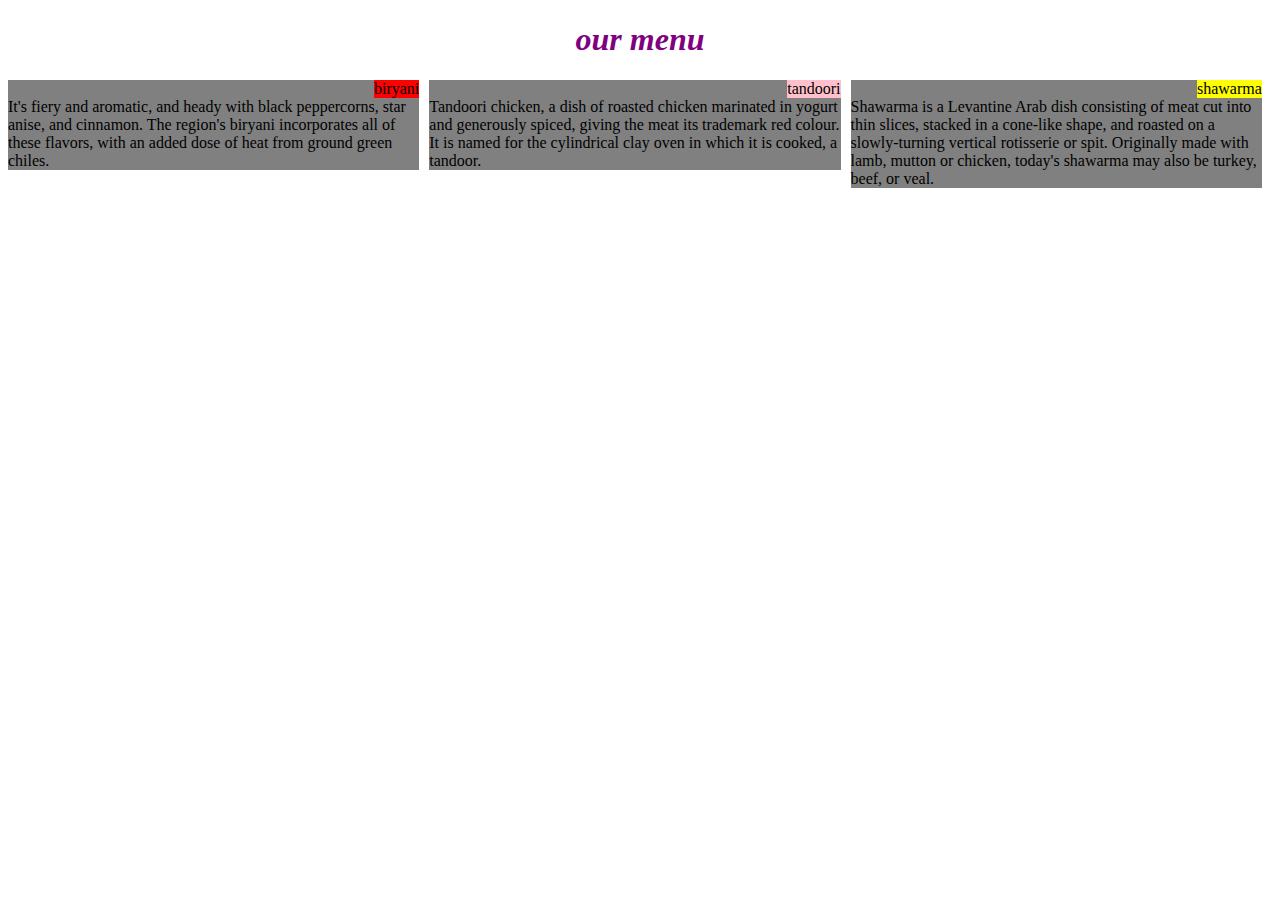
<file: container/index.html>
<!doctype html>
<html >
<head>
	<meta charset="utf-8">
	<meta name="vieport" content="width=device-width intial-scale=1">
	<title>coursera assignment</title>
	<link rel="stylesheet" href="css/style.css">
</head>
<body>
	<h1>our menu</h1>
	<div class="row">
		<div class="col-lg-4 col-md-6">
			<div class="p">
			<section id="a">
				biryani
			</section >
			<p>
				It's fiery and aromatic, and heady with black peppercorns, star anise, and cinnamon. The region's biryani incorporates all of these flavors, with an added dose of heat from ground green chiles.
			</p>
		   </div>
		   </div>
		   <div class="col-lg-4 col-md-6">
		   <div class="p">
		   <section id="b">
			   tandoori
			</section>
			<p>
				Tandoori chicken, a dish of roasted chicken marinated in yogurt and generously spiced, giving the meat its trademark red colour. It is named for the cylindrical clay oven in which it is cooked, a tandoor.
		   </p>
		   </div>
		   </div>
		   <div class="col-lg-4 col-md-6 col-md-12">
		   	<div class="p">
			<section id="c">
				shawarma
			</section>

			<p>
			  Shawarma is a Levantine Arab dish consisting of meat cut into thin slices, stacked in a cone-like shape, and roasted on a slowly-turning vertical rotisserie or spit. Originally made with lamb, mutton or chicken, today's shawarma may also be turkey, beef, or veal.	
			</p>
		   </div>
		   </div>
		   
</div>
</body>
</html>
</file>
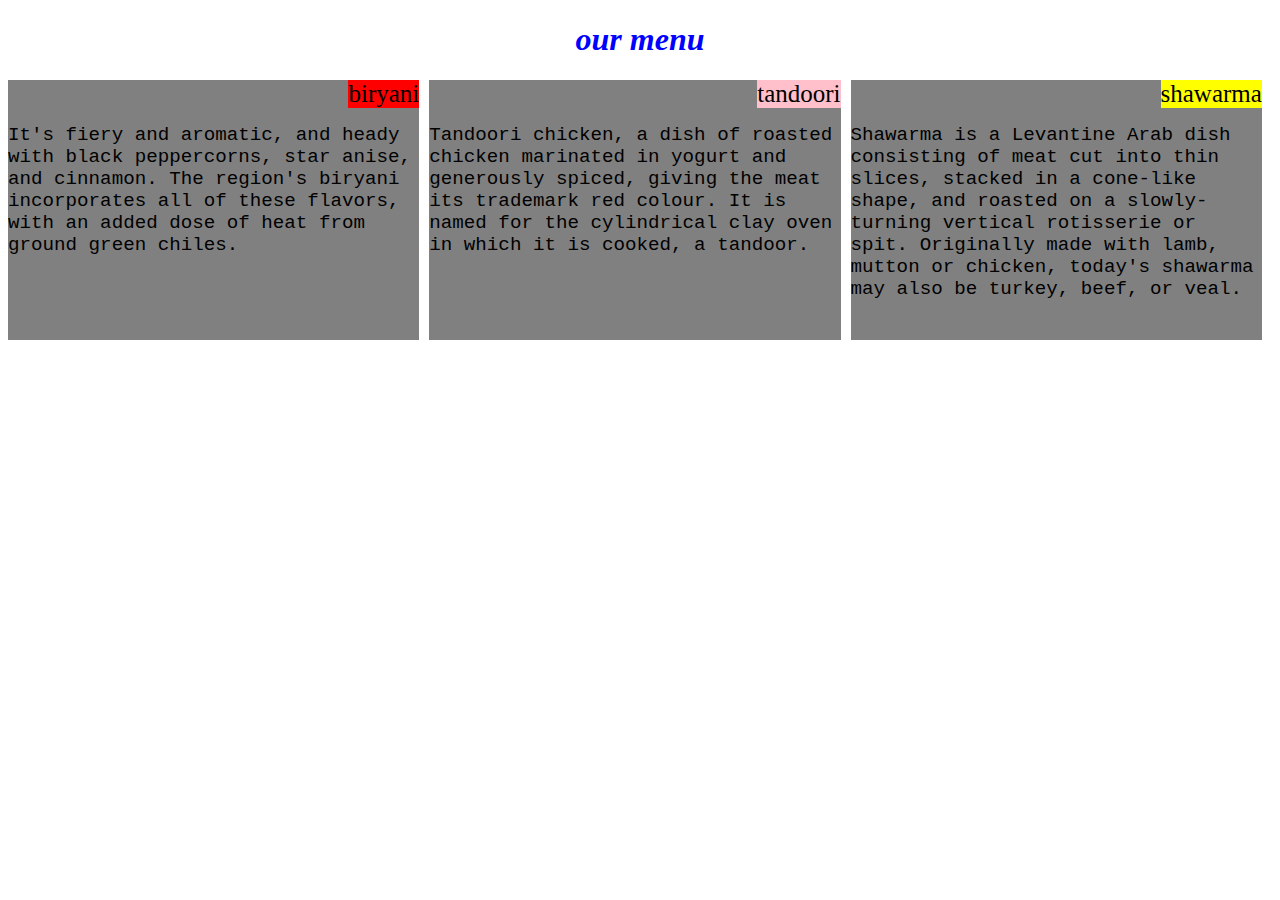
<file: week-2-assignment/index.html>
<!doctype html>
<html >
<head>
	<meta charset="utf-8">
	<meta name="viewport" content="width=device-width, intial-scale=1">
	<title>coursera assignment</title>
	<link rel="stylesheet" href="css/style.css">
</head>
<body>
	<h1>our menu</h1>
	<div class="row">
		<div class="col-lg-4 col-md-6 col-sm-12">
			<div class="p">
			<section id="a">
				biryani
			</section >
			<p>
				It's fiery and aromatic, and heady with black peppercorns, star anise, and cinnamon. The region's biryani incorporates all of these flavors, with an added dose of heat from ground green chiles.
			</p>
		   </div>
		   </div>
		   <div class="col-lg-4 col-md-6 col-sm-12">
		   <div class="p">
		   <section id="b">
			   tandoori
			</section>
			<p>
				Tandoori chicken, a dish of roasted chicken marinated in yogurt and generously spiced, giving the meat its trademark red colour. It is named for the cylindrical clay oven in which it is cooked, a tandoor.
		   </p>
		   </div>
		   </div>
		   <div class="col-lg-4 col-md-6 col-md-12 col-sm-12">
		   	<div class="p">
			<section id="c">
				shawarma
			</section>

			<p>
			  Shawarma is a Levantine Arab dish consisting of meat cut into thin slices, stacked in a cone-like shape, and roasted on a slowly-turning vertical rotisserie or spit. Originally made with lamb, mutton or chicken, today's shawarma may also be turkey, beef, or veal.	
			</p>
		   </div>
		   </div>
		   
</div>
</body>
</html>
</file>
<file: container/css/style.css>
*{
	box-sizing:border-box;
}
h1
{
	color:purple;
	font-style: italic;
	text-align: center;
}
.row
{
  width:100%;
}
p
{
 
 clear:right;
 text-align: left;
}

.p{
 background-color:gray;
 margin-right: 10px;

 }
#a
{
   
  float:right;
  background-color: red;
  }
#b
{
  
  float:right;
  background-color: pink;
  
  
}
#c
{
  
  float:right;
  background-color: yellow;
  
  
}
@media(min-width:992px)
{
	.col-lg-4
	{
      float:left;
      margin-bottom: 10px;
    }
    .col-lg-4
    {
    	width:33.33%;
    }
}
@media(min-width:770px) and (max-width:991px)
{
	.col-md-6 ,.col-md-12
	{
      float:left;
      margin-bottom: 10px;
    }
    .col-md-6
    {
    	width:50%;
    }
    .col-md-12
    {
    	width:100%;
    }
}
</file>
<file: week-2-assignment/css/style.css>
*{
	box-sizing:border-box;
}
h1
{
	color:blue;
	font-style: italic;
	text-align: center;
}
.row
{
  width:100%;
}
p
{
 clear:right;
 text-align: left;
 font-family:"Lucida Console", "Courier New", monospace;
 font-size: 120%;
 position:absolute;
 top:25px;

 }

.p{
 background-color:gray;
 margin-right: 10px;
 height:260px;
 position:relative;
 
 }
#a
{
  position: absolute;
  font-size: 25px;
  right:0px;
  height:28px;
  background-color: red;
  
  }
#b
{
  position: absolute;
  right:0px;
  height:28px;
  font-size: 25px;
  background-color:pink;
}
#c
{
  position: absolute;
  right:0px;
  height:28px;
  font-size: 25px;
  background-color: yellow;
}
@media (min-width: 992px) {
  .col-lg-1, .col-lg-2, .col-lg-3, .col-lg-4, .col-lg-5, .col-lg-6, .col-lg-7, .col-lg-8, .col-lg-9, .col-lg-10, .col-lg-11, .col-lg-12 {
    float: left;
    margin-bottom: 10px;

  }
  .col-lg-1 {
    width: 8.33%;
  }
  .col-lg-2 {
    width: 16.66%;
  }
  .col-lg-3 {
    width: 25%;
  }
  .col-lg-4 {
    width: 33.33%;
  }
  .col-lg-5 {
    width: 41.66%;
  }
  .col-lg-6 {
    width: 50%;
  }
  .col-lg-7 {
    width: 58.33%;
  }
  .col-lg-8 {
    width: 66.66%;
  }
  .col-lg-9 {
    width: 74.99%;
  }
  .col-lg-10 {
    width: 83.33%;
  }
  .col-lg-11 {
    width: 91.66%;
  }
  .col-lg-12 {
    width: 100%;
  }
}

@media (min-width: 768px) and (max-width: 991px) {
  .col-md-1, .col-md-2, .col-md-3, .col-md-4, .col-md-5, .col-md-6, .col-md-7, .col-md-8, .col-md-9, .col-md-10, .col-md-11, .col-md-12 {
    float: left;
    margin-bottom:10px;
   
  }
  .col-md-1 {
    width: 8.33%;
  }
  .col-md-2 {
    width: 16.66%;
  }
  .col-md-3 {
    width: 25%;
  }
  .col-md-4 {
    width: 33.33%;
  }
  .col-md-5 {
    width: 41.66%;
  }
  .col-md-6 {
    width: 50%;
  }
  .col-md-7 {
    width: 58.33%;
  }
  .col-md-8 {
    width: 66.66%;
  }
  .col-md-9 {
    width: 74.99%;
  }
  .col-md-10 {
    width: 83.33%;
  }
  .col-md-11 {
    width: 91.66%;
  }
  .col-md-12 {
    width: 100%;
  }
}
@media (max-width: 767px)  {
  .col-sm-1, .col-sm-2, .col-sm-3, .col-sm-4, .col-sm-5, .col-sm-6, .col-sm-7, .col-sm-8, .col-sm-9, .col-sm-10, .col-sm-11, .col-sm-12 {
    float: left;
    margin-bottom:10px;
   
  }
  .col-sm-1 {
    width: 8.33%;
  }
  .col-sm-2 {
    width: 16.66%;
  }
  .col-sm-3 {
    width: 25%;
  }
  .col-sm-4 {
    width: 33.33%;
  }
  .col-sm-5 {
    width: 41.66%;
  }
  .col-sm-6 {
    width: 50%;
  }
  .col-sm-7 {
    width: 58.33%;
  }
  .col-sm-8 {
    width: 66.66%;
  }
  .col-sm-9 {
    width: 74.99%;
  }
  .col-sm-10 {
    width: 83.33%;
  }
  .col-sm-11 {
    width: 91.66%;
  }
  .col-sm-12 {
    width: 100%;
  }
}
</file>
